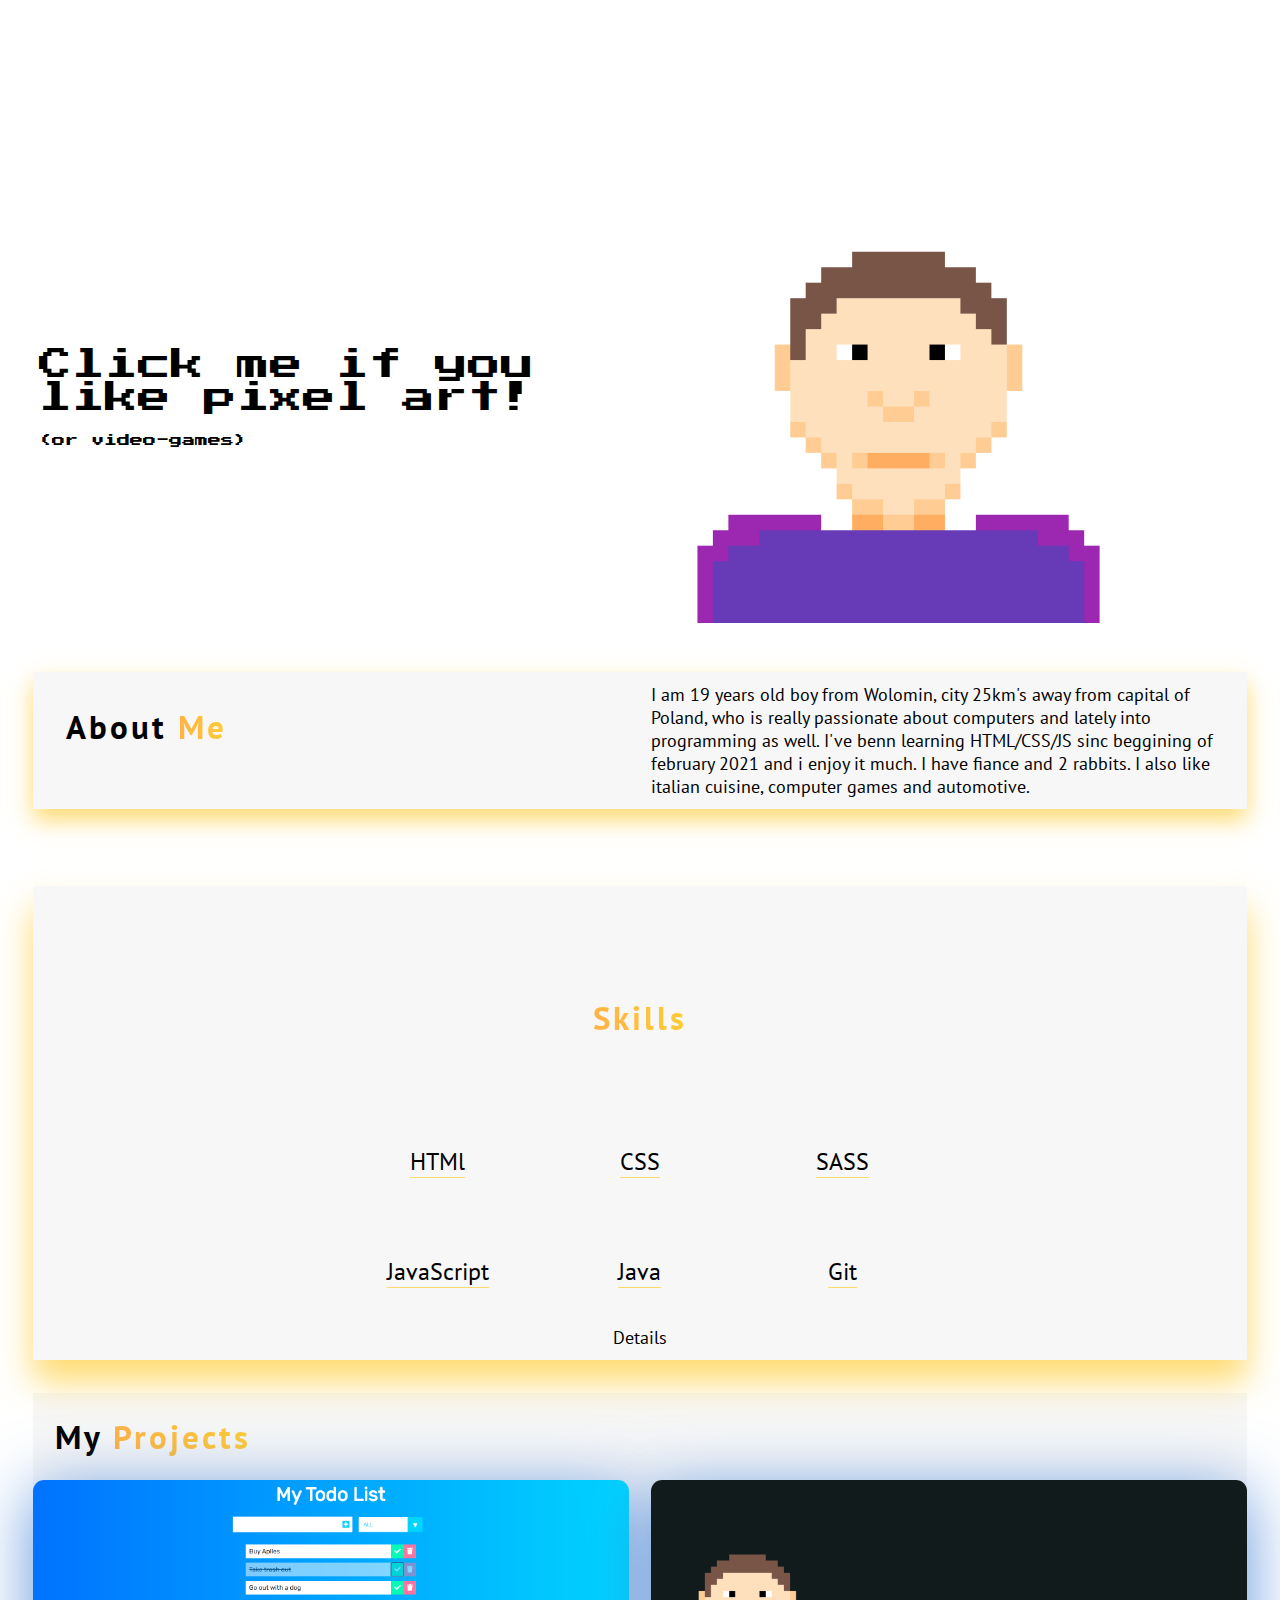
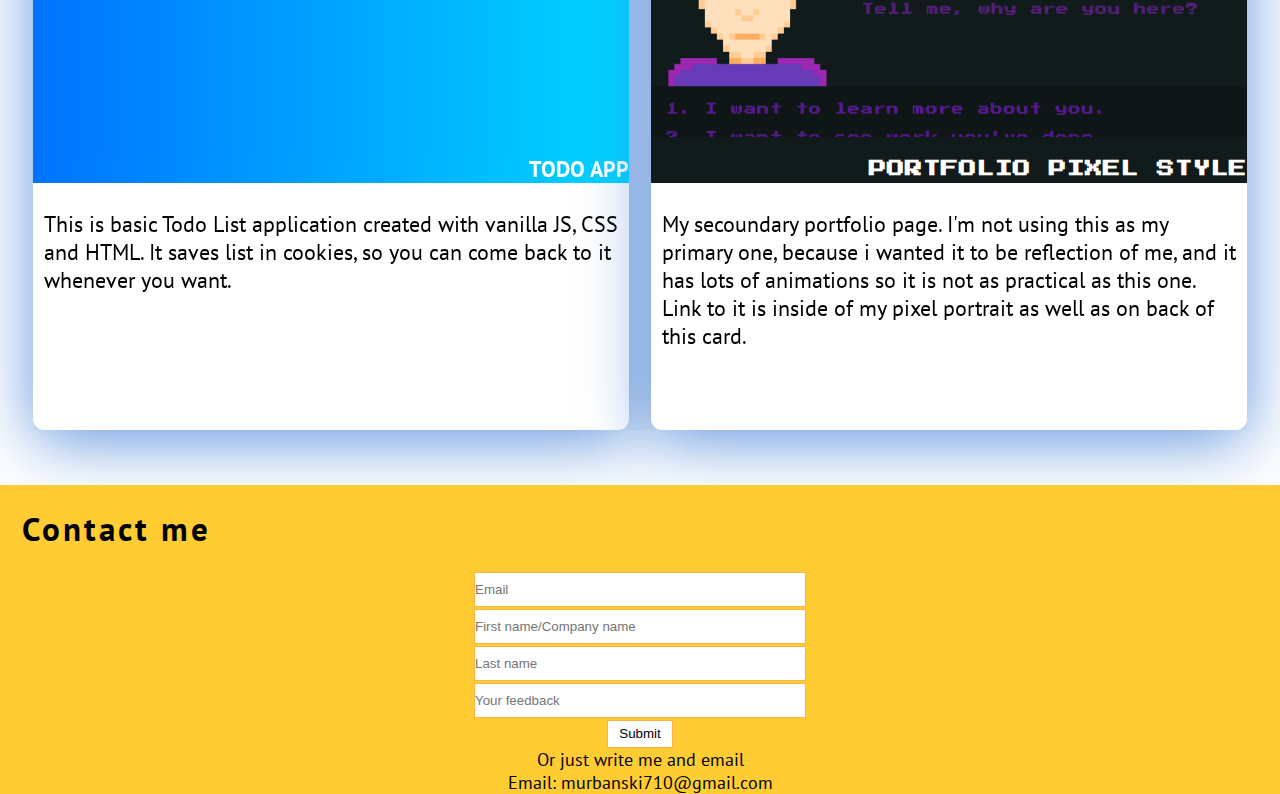
<file: index.html>
<!DOCTYPE html>
<html lang="en">
<head>
    <meta charset="UTF-8">
    <meta http-equiv="X-UA-Compatible" content="IE=edge">
    <meta name="viewport" content="width=device-width, initial-scale=1.0">
    <link rel="preconnect" href="https://fonts.gstatic.com">
    <link href="https://fonts.googleapis.com/css2?family=PT+Sans:wght@400;700&display=swap" rel="stylesheet">
    <link rel="preconnect" href="https://fonts.gstatic.com">
    <link href="https://fonts.googleapis.com/css2?family=Press+Start+2P&display=swap" rel="stylesheet">
    <link rel="stylesheet" href="SASS/main/style.css">
    <script src="https://cdn.jsdelivr.net/npm/jquery@3.2.1/dist/jquery.min.js"></script>
    <title>Mateusz Urbański</title>
</head>
<body>
    <div class="navigation">
        <input type="checkbox" class="navigation__checkbox" id="navi-toggle">
        <label for="navi-toggle" class="navigation__button">
            <span class="navigation__icon">&nbsp;</span>
        </label>
        <div class="navigation__background">&nbsp;</div>

        <nav class="navigation__hamburger">
            <ul class="navigation__list">
                <li class="navigation__item"><a href="#" class="navigation__link">Home</a></li>
                <li class="navigation__item"><a href="#about" class="navigation__link">About</a></li>
                <li class="navigation__item"><a href="#skills" class="navigation__link">Skills</a></li>
                <li class="navigation__item"><a href="#projects" class="navigation__link">Projects</a></li>
                <li class="navigation__item"><a href="#contact" class="navigation__link">Contact</a></li>
                <li class="navigation__item"><a href="https://github.com/Urban7871?tab=repositories" class="navigation__link">Github</a></li>
            </ul>
        </nav>
    </div>
    <header class="header">
        <div class="header-text-box">
            <div class="row">
                <div class="col-1-2">
                    <h1 class="heading-primary">
                        <span class="heading-primary-main color-orange">Mateusz Urbański</span>
                        <span class="heading-primary-sub">Front-end developer</span>
                    </h1>
                </div>
                <div class="col-1-2">
                    <nav class="nav">
                        <ul class="nav-list">
                            <li class="list-item list-item--home"><a href="#" class="link-text link-text-home">Home</a></li>
                            <li class="list-item list-item--about"><a href="#about" class="link-text link-text-about">About</a></li>
                            <li class="list-item list-item--skills"><a href="#skills" class="link-text link-text-skills">Skills</a></li>
                            <li class="list-item list-item--projects"><a href="#projects" class="link-text link-text-projects">Projects</a></li>
                            <li class="list-item list-item--contact"><a href="#contact" class="link-text link-text-contact">Contact</a></li>
                            <li class="list-item list-item--git"><a target="_blank" href="https://github.com/Urban7871?tab=repositories" class="link-text link-text-git">Github</a></li>
                        </ul>
                    </nav>
                </div>
                
            </div>
        </div>
    </header>
    

   <!-- <section class="undertale">
        <div class="monitor">
            <a href="#about" target="_blank">
            <div class="monitor-deskopt"></div>
            </a>
            </div>
        </div>
    </section> -->
    
    <main>
        <div class="row row-img">
            <div class="col-1-2"><p class="undertale-text">Click me if you like pixel art!<br>
                <span class="undertale-text-small">(or video-games)</span>
            </p></div>
            <div class="col-1-2">
                <a href="HTML/pixelPage.html" target="_blank"><img src="SASS/IMG/pixil-frame-0 (1).png" alt="me"></a>
            </div>
        </div>
        <section id="about">
            <div class="row">
                <div class="col-1-2">
                    <h2 class="heading-secoundary heading-secoundary-about">
                        About <span class="color-orange">Me</span>
                    </h2>
                </div>
                <div class="col-1-2">
                    <p class="paragraph about-paragraph">
                        I am 19 years old boy from Wolomin, city 25km's away from capital of Poland,
                        who is really passionate about computers and lately into programming as well.
                        I've benn learning HTML/CSS/JS sinc beggining of february 2021 and i enjoy
                        it much. I have fiance and 2 rabbits. I also like italian cuisine, computer games
                        and automotive.
                    </p>
                </div>
            </div>
        </section>

        <section id="skills">
            <div>
                <h2 class="heading-secoundary heading-secoundary-skills">
                    <span class="color-orange">Skills</span></h2>
            </div>
            <ul class="skills__list">
                <li class="skills__list-item">HTMl</li>
                <li class="skills__list-item">CSS</li>
                <li class="skills__list-item">SASS</li>
                <li class="skills__list-item">JavaScript</li>
                <li class="skills__list-item">Java</li>
                <li class="skills__list-item">Git</li>
            </ul>
            <div class="more__show">
                <p>Details</p>
                <div class="more__text">
                    <p class="more__html">Html - i know all the basics, feel confident with This
                        language, but still need to learn lots of tricks.
                    </p>
                    <p class="more__css">CSS - basics of css are no mystery for me. 
                        I really enjoy making animations with keyframes.
                    </p>
                <p class="more__sass">SASS - I'm using this technology for one week, 
                    and i think it's amazing. My biggest problem with SASS is 
                    7-1 architecture, because I'm still not sure where i should put things. 
                    No problem with rest of it.
                </p>
                <p class="more__javascript">JavaScript - I do not feel confident with this language,
                    but i was learning JAVA for few months so i got basics fast. I still need to 
                    look up some things in internet.
                </p>
                <p class="more__java">JAVA - i was learning this language for over 5 months in 2020, 
                    but when i started learning basics of HTML and CSS for my project, i felt
                    that JAVA is not for me. I can use REST, Maven, JSON, Swing and i know basics of spring.
                </p>
                <p class="more__git"> GIT - i was using it when i was programming in java - on course and
                    with my friend on our private project. Piece of cake for me. 
                </p>
            </div>
            </div>
        </section>

        <section id="projects">
            <div>
                <h2 class="heading-secoundary">
                    My <span class="color-orange">Projects</span>
                </h2>
            </div>
            <div class="row">
                <div class="col-1-2">
                        <div class="card">
                            <div class="card__side card__side--front card__side--front-1">
                                <div class="card__picture card__picture-1">
                                    &nbsp;
                                </div>  
                                <h4 class="card__heading card__heading-1">
                                    Todo App
                                </h4>
                                <div class="card__details card__details-1">
                                    <p>This is basic Todo List application created
                                        with vanilla JS, CSS and HTML. It saves
                                        list in cookies, so you can come back 
                                        to it whenever you want.
                                    </p>
                                </div>
                                
                                
                            </div>
                            <div class="card__side card__side--back card__side--back-1">
                                <h4>Links</h4>
                                <ul>
                                    <li><a href="https://github.com/Urban7871/ToDoApp">Source</a></li>
                                    <li><a href="HTML/todoPage.html" target="_blank">Page</a></li>
                                </ul>
                            </div>
                        </div>
                </div>
                <div class="col-1-2">
                        <div class="card">
                            <div class="card__side card__side--front card__side--front-2">
                                <div class="card__picture card__picture-2">
                                    &nbsp;
                                </div>  
                                <h4 class="card__heading card__heading-2">
                                    Portfolio pixel style
                                </h4>
                                <div class="card__details card__details-2">
                                    <p>My secoundary portfolio page.
                                    I'm not using this as my primary one,
                                    because i wanted it to be reflection of me, and      
                                    it has lots of animations so it is not as practical as this one.
                                    Link to it is inside of my pixel portrait as well as on back 
                                    of this card.</p>
                                </div>
                            </div>
                            <div class="card__side card__side--back card__side--back-2">
                                <h4>Links</h4>
                                <ul>
                                    <li><a href="https://github.com/Urban7871/PortfolioPage">Source</a></li>
                                    <li><a href="HTML/pixelPage.html" target="_blank">Page</a></li>
                                </ul>
                            </div>
                        </div>
                </div>
            </div>
        </section>
    </main>
        <footer>
            <section id="contact">
                <h2 class="heading-secoundary"><span class="color-orange-dark">Contact</span> me</h2>
            <form id="contact__form" action="https://formspree.io/f/mdopvoyr" method="POST">
                <div class="status"></div>
                <label>
                    <input type="email" id="contact__form-email" placeholder="Email" name="_replyto">
                </label>
                <label>
                    <input type="text" id="contact__form-firstname" placeholder="First name/Company name" >
                </label>
                <label>
                    <input type="text" id="contact__form-lastname" placeholder="Last name">
                </label>
                <label>
                    <input type="textarea" id="contact__form-feedback" placeholder="Your feedback" name="message">
                </label>
                <label>
                    <button type="submit" id="contact__btn">Submit</button>
                </label>
            </form>
            <div id="contact__data">
                <p>Or just write me and email
                    <br>
                Email: murbanski710@gmail.com</p>
            </div>
            </section>
        </footer>

   
    <script src="JS/main.js"></script>
</body>
</html>
</file>
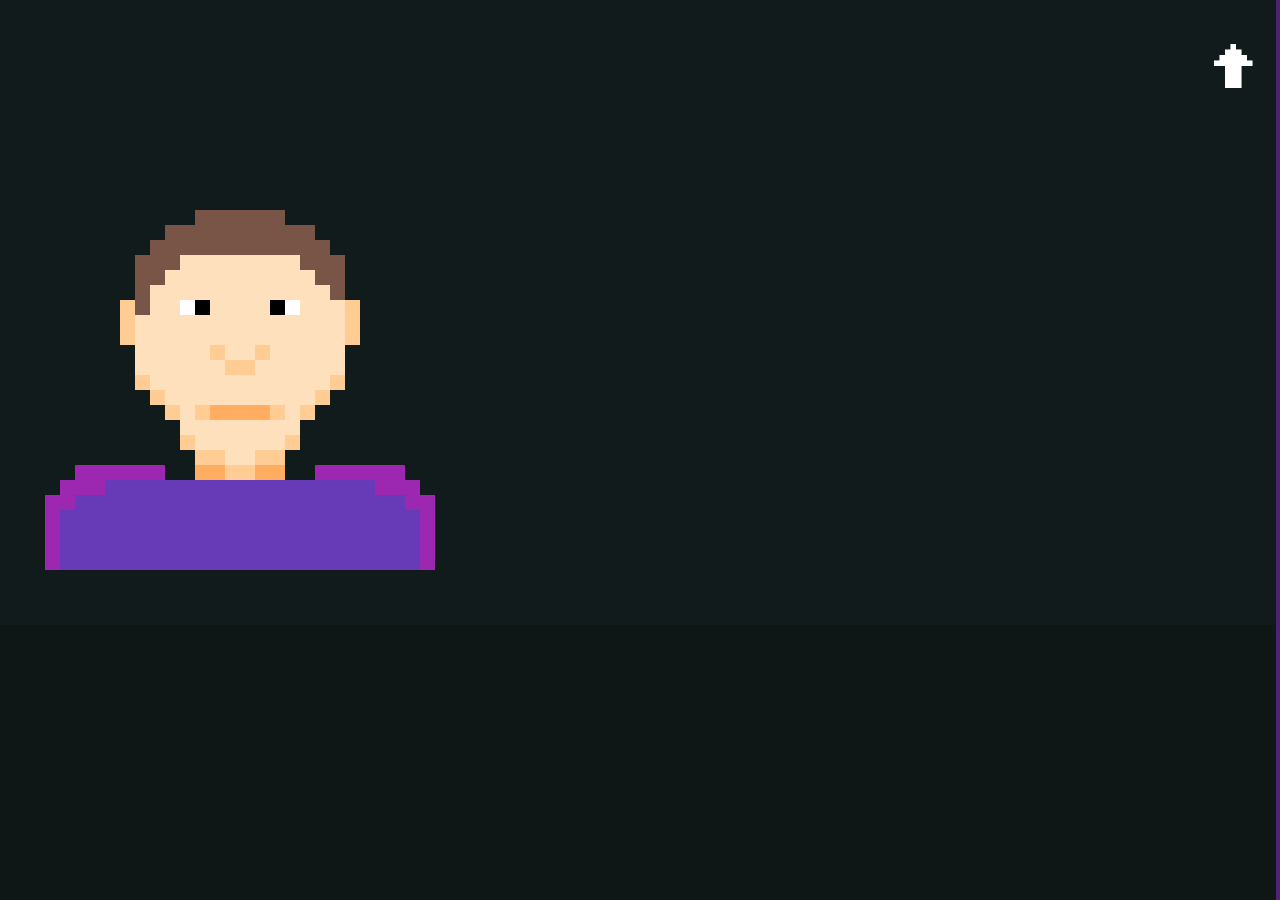
<file: HTML/pixelPage.html>
<!DOCTYPE html>
<html lang="en">
<head>
    <link rel="preconnect" href="https://fonts.gstatic.com">
    <link href="https://fonts.googleapis.com/css2?family=Press+Start+2P&display=swap" rel="stylesheet">
    <meta charset="UTF-8">
    <meta name="viewport" content="width=device-width, initial-scale=1.0">
    <link rel="stylesheet" href="../SASS/pixel/pixel.css">
    <script src="https://cdn.jsdelivr.net/npm/jquery@3.2.1/dist/jquery.min.js"></script>
    <title>Mateusz Urbanski</title>
</head>
<body>
<div class="up">
    <a href="#" class="up-button">&uarr;</a>
</div>

<div class="introduction">
    <img src="../IMG/pixil-frame-0 (1).png" alt="myAwatar" class="myAwatar">
    <div class="introduction-hello">
        <p class="introduction-hello--text">Welcome to my page.</p>
    </div>
    <div class="introduction-name">
        <p class="introduction-name--text">My name is Mateusz Urbański.</p>
    </div>
    <div class="introduction-chose">
        <p class="introduction-chose--text">Tell me, why are you here?</p>
    </div>
    
    <div class="introduction-button">
        <div class="row">
            <button type="button" class="button button-1"><p class="introduction-button--text1">1. I want to learn your history.</p></button>
        </div><div class="row">
            <button type="button" class="button button-2"><p class="introduction-button--text2">2. I want to see work you've done.</p></button>
        </div><div class="row">
            <button type="button" class="button button-3"><p class="introduction-button--text3">3. I want to know a way to contact you.</p></button>
        </div>
    </div>
</div>

<section id="about">
        <h1 class="heading-primary heading-about">My history</h1>
        <div class="row">
            <div class="col-1-2">
                <h2 class="heading-secoundary">
                    My service
                </h2>
            </div>
            <div class="col-1-2">
                <h2 class="heading-secoundary">
                    Learn more about me
                </h2>
            </div>
        </div>
        <div class="row">
            <div class="col-1-2">
                <p class="about-text">
                    I have no commercial experiance in IT yet, but 
                    I'm learning fast. I've started learning HTML/
                    CSS/JS only a month ago, and this is what i am able
                    to do now. Since i have discovered these technologies
                    they became my passion. Insted of playing computer games
                    for 10 hours a day, now I'm imporving my skills in 
                    programming for about same amount of time - and fun
                    is even better.
                </p>
            </div>
            <div class="col-1-2">
                <p class="about-text">
                    I am 19 years old boy from Wolomin, city in Poland
                    25km's from Warsaw. I'm into computers since i was
                    8, but i started programming 6 months ago. I started with JAVA
                    and was learning it for 5 months. I'm playing games like League of Legends, Osu!
                     and Civilization VI. I have fiancee and 2 rabbits. I really like
                    Italian cuisine and riding on motorcycle. I'm also trying to learn 
                    as many things as possible - not only in my circle of interests. 
                </p>
            </div>
        </div>
            <h1 class="heading-primary heading-about">Skills</h1>
            <div class="row">
                <div class="col-1-3">
                    HTML
                </div>
                <div class="col-1-3">
                    CSS/SASS
                </div>
                <div class="col-1-3">
                    JavaScript
                </div>
            </div>
            <div class="row">
                <div class="col-1-2 col-1-2-skills">
                    Java
                </div>
                <div class="col-1-2 col-1-2-skills">
                    Git
                </div>
            </div>
                <h3>HTML</h3>
                <p class="about-text">I feel confident with this language, but i still
                    need to learn lots of tricks. I know all the basiscs
                    and i can use them without any problem
                </p>
                <br>
                <h3>CSS/SASS</h3>
                <p class="about-text">
                    I know all of the basics of css and some more
                    advanced stuff as well. I can use it without any problem.
                    SASS is also no problem for me, exept of 7-1 architecture. 
                    I still have little problem with that.
                </p>
                <br>
                <h3>JavaScript</h3>
                <p class="about-text">
                    I know most of the basics and i learn this quick (because
                    of my experiance with JAVA), but I'm not confident with it.
                    I feel like there is so much for me to learn that it overwhelms
                    me sometimes.
                </p>
                <br>
                <h3>JAVA</h3>
                <p class="about-text">
                    I can use it without major problems. I know maven, swing, spring and
                    REST architecture, but i don't like this language. 
                </p>
                <br>
                <h3>GIT</h3>
                <p class="about-text">
                    I've been using it at my Java course and with my project 
                    with friend. It's not difficult for me.
                </p>
</section>
<section id="projects">
    <h1 class="heading-primary">
        My Projects
    </h1>
    <div class="row">
        <div class="col-1-2 col-project">
            <h2 class="heading-secoundary">TODO LIST APP</h2>
            <ul>
                <h4>Links:</h4>
                <li><a href="https://github.com/Urban7871/ToDoApp">Source</a></li>
                <li><a href="../HTML/todoPage.html" target="_blank">Page</a></li>
            </ul>
        </div>
        <div class="col-1-2 col-project">
            <img src="../IMG/todo-list-img.PNG" alt="TODO page view">
        </div>
    </div>
    <div class="row">
        <div class="col-1-2 col-project">
            <h2 class="heading-secoundary">Clean portfolio page</h2>
            <ul>
                <h4>Links:</h4>
                <li><a href="https://github.com/Urban7871/Mateusz-Urbanski-Portfolio">Source</a></li>
                <li><a href="../index.html" target="_blank">Page</a></li>
            </ul>
        </div>
        <div class="col-1-2 col-project">
            <img src="../IMG/main-portfolio.PNG" alt="Portfolio view">
        </div>
    </div>
</section>
<section id="contact">
    <h1 class="heading-primary">
        contact
    </h1>
    <form id="contact__form" action="https://formspree.io/f/mdopvoyr" method="POST">
        <div class="status"></div>
        <label>
            <input type="email" id="contact__form-email" placeholder="Email" name="_replyto">
        </label>
        <label>
            <input type="text" id="contact__form-firstname" placeholder="First name/Company name" >
        </label>
        <label>
            <input type="text" id="contact__form-lastname" placeholder="Last name">
        </label>
        <label>
            <input type="textarea" id="contact__form-feedback" placeholder="Your feedback" name="message">
        </label>
        <label>
            <button type="submit" id="contact__btn">Submit</button>
        </label>
    </form>
    <div id="contact__data">
        <p>Or just write me and email
            <br>
        Email: murbanski710@gmail.com</p>
    </div>
</section>
<script src="../JS/pixel.js"></script>
</body>
</html>
</file>
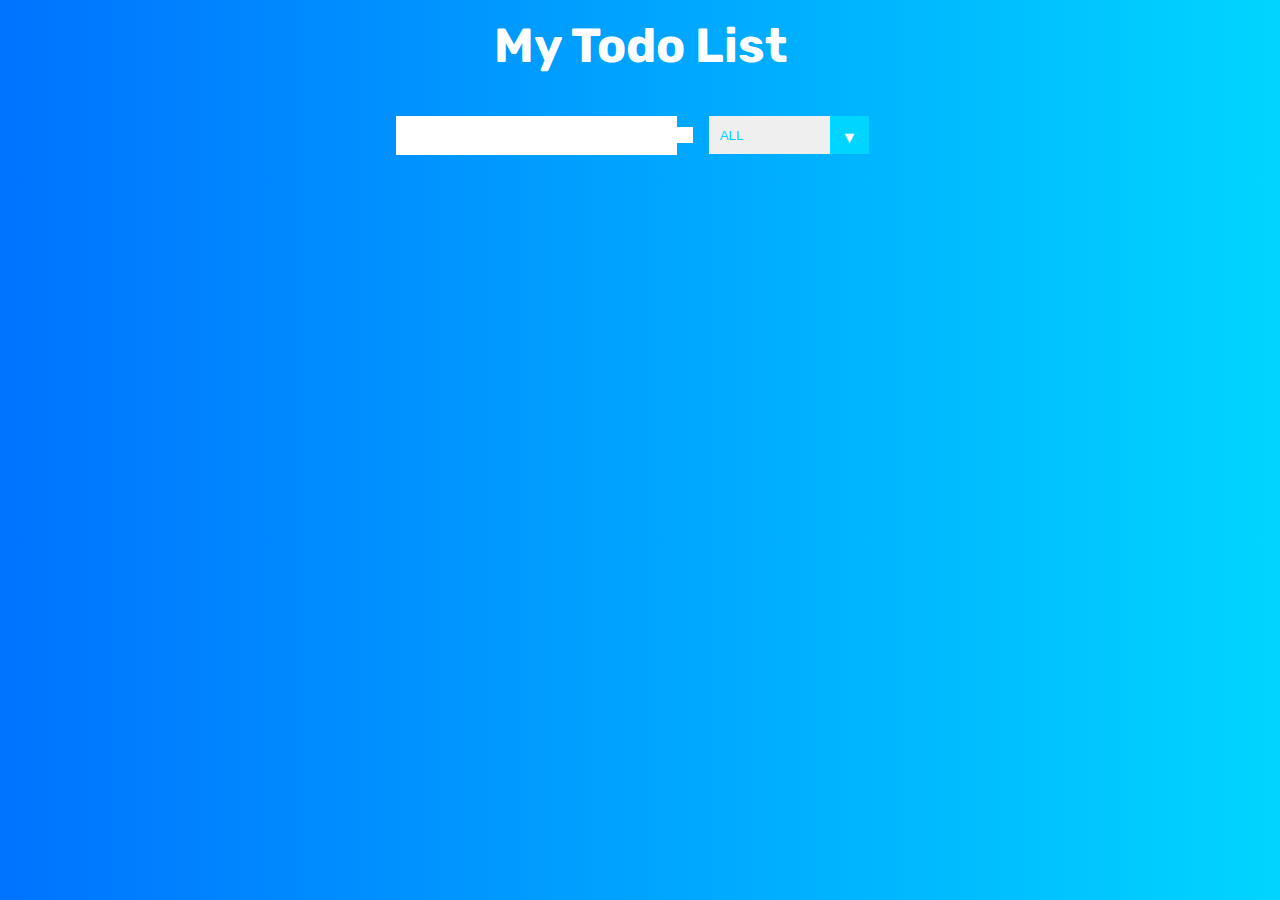
<file: HTML/todoPage.html>
<!DOCTYPE html>
<html lang="en">
<head>
    <link rel="preconnect" href="https://fonts.gstatic.com">
    <link href="https://fonts.googleapis.com/css2?family=Rubik&family=Titillium+Web&display=swap" rel="stylesheet">
    <meta charset="UTF-8">
    <link rel="stylesheet" href="https://cdnjs.cloudflare.com/ajax/libs/font-awesome/5.15.2/css/all.min.css" integrity="sha512-HK5fgLBL+xu6dm/Ii3z4xhlSUyZgTT9tuc/hSrtw6uzJOvgRr2a9jyxxT1ely+B+xFAmJKVSTbpM/CuL7qxO8w==" crossorigin="anonymous" />
    <meta name="viewport" content="width=device-width, initial-scale=1.0">
    <link rel="stylesheet" href="../css/todo.css">
    <title>TodoList</title>
</head>
<body>
    <header>
        <h1>My Todo List</h1>
    </header>
    <form>
        <input type="text" class="todo-input">
        <button class="todo-button" type="submit">
            <i class="fas fa-plus-square"></i>
        </button>
        <div class="select">
            <select name="todo" class="filter-todo">
                <option value="all">ALL</option>
                <option value="completed">Completed</option>
                <option value="uncompleted">Uncompleted</option>
            </select>
        </div>
    </form>
    <div class="todo-container">
        <ul class="todo-list">

        </ul>
    </div>
    

    <script src="../JS/todo.js"></script>
</body>
</html>
</file>
<file: SASS/main/style.css>
/*
0-600 phone
600-900 tablet portait
900-1200 tablet landscape
1200-1400 small deskopt
1400-1800 - normal styles apply
1800+ big desktop
*/
/* 
$breakpoint argument choices: 
phone
tab-port
tab-land
big-deskopt
*/
/*@keyframes animatedBackground {
    from {
      background-position: 0 0;
    }
    to {
      background-position: 100% 0;
    }
  } */
@-webkit-keyframes leftToRight {
  0% {
    -webkit-transform: translateX(-10rem);
            transform: translateX(-10rem);
  }
  100% {
    -webkit-transform: translateX(0);
            transform: translateX(0);
  }
}
@keyframes leftToRight {
  0% {
    -webkit-transform: translateX(-10rem);
            transform: translateX(-10rem);
  }
  100% {
    -webkit-transform: translateX(0);
            transform: translateX(0);
  }
}

@-webkit-keyframes upToDown {
  0% {
    -webkit-transform: translateY(-14rem);
            transform: translateY(-14rem);
  }
  100% {
    -webkit-transform: translateY(0);
            transform: translateY(0);
  }
}

@keyframes upToDown {
  0% {
    -webkit-transform: translateY(-14rem);
            transform: translateY(-14rem);
  }
  100% {
    -webkit-transform: translateY(0);
            transform: translateY(0);
  }
}

@-webkit-keyframes fadeIn {
  0% {
    scale: .1;
  }
  100% {
    scale: 1;
  }
}

@keyframes fadeIn {
  0% {
    scale: .1;
  }
  100% {
    scale: 1;
  }
}

@-webkit-keyframes typing {
  0% {
    opacity: 1;
    width: 0%;
  }
  70% {
    width: 100%;
    opacity: 1;
  }
  98% {
    opacity: 1;
  }
  100% {
    width: 100%;
  }
}

@keyframes typing {
  0% {
    opacity: 1;
    width: 0%;
  }
  70% {
    width: 100%;
    opacity: 1;
  }
  98% {
    opacity: 1;
  }
  100% {
    width: 100%;
  }
}

@-webkit-keyframes typingStayText {
  0% {
    opacity: 0;
    width: 0;
  }
  100% {
    opacity: 1;
    width: 100%;
  }
}

@keyframes typingStayText {
  0% {
    opacity: 0;
    width: 0;
  }
  100% {
    opacity: 1;
    width: 100%;
  }
}

@-webkit-keyframes typingStayLinks {
  0% {
    width: 0;
    opacity: 1;
  }
  100% {
    opacity: 1;
    width: 100%;
  }
}

@keyframes typingStayLinks {
  0% {
    width: 0;
    opacity: 1;
  }
  100% {
    opacity: 1;
    width: 100%;
  }
}

@-webkit-keyframes awatarmove {
  0% {
    -webkit-transform: translateY(0rem);
            transform: translateY(0rem);
  }
  25% {
    -webkit-transform: translateY(-1rem);
            transform: translateY(-1rem);
  }
  50% {
    -webkit-transform: translateY(-2rem);
            transform: translateY(-2rem);
  }
  75% {
    -webkit-transform: translateY(-1rem);
            transform: translateY(-1rem);
  }
  100% {
    -webkit-transform: translateY(0rem);
            transform: translateY(0rem);
  }
}

@keyframes awatarmove {
  0% {
    -webkit-transform: translateY(0rem);
            transform: translateY(0rem);
  }
  25% {
    -webkit-transform: translateY(-1rem);
            transform: translateY(-1rem);
  }
  50% {
    -webkit-transform: translateY(-2rem);
            transform: translateY(-2rem);
  }
  75% {
    -webkit-transform: translateY(-1rem);
            transform: translateY(-1rem);
  }
  100% {
    -webkit-transform: translateY(0rem);
            transform: translateY(0rem);
  }
}

@-webkit-keyframes blink {
  from, to {
    border-color: transparent;
  }
  50% {
    border-color: #522074;
  }
}

@keyframes blink {
  from, to {
    border-color: transparent;
  }
  50% {
    border-color: #522074;
  }
}

*,
*::before,
*::after {
  margin: 0;
  padding: 0;
}

html {
  scroll-behavior: smooth;
  font-size: 68.75%;
}

@media (max-width: 75em) {
  html {
    font-size: 56.25%;
  }
}

@media (max-width: 56.25em) {
  html {
    font-size: 50%;
  }
}

@media (max-width: 37.5em) {
  html {
    font-size: 43.75%;
  }
}

@media (min-width: 112.5em) {
  html {
    font-size: 81.25%;
  }
}

body {
  -webkit-box-sizing: border-box;
          box-sizing: border-box;
  width: 100%;
}

main {
  padding: 3rem;
}

@media (max-width: 56.25em) {
  main {
    padding: 0rem;
    width: 100%;
  }
}

body {
  font-family: 'PT Sans', sans-serif;
  font-weight: 400;
  font-size: 1.6rem;
}

.color-orange {
  background-image: -webkit-gradient(linear, left top, right top, from(#ffb347), to(#ffcc33));
  background-image: linear-gradient(to right, #ffb347, #ffcc33);
  -webkit-background-clip: text;
  color: transparent;
}

.heading-primary {
  display: inline-block;
  -webkit-box-pack: left;
      -ms-flex-pack: left;
          justify-content: left;
}

.heading-primary-main {
  font-size: 4rem;
  letter-spacing: 2px;
}

@media (max-width: 37.5em) {
  .heading-primary-main {
    font-size: 3rem;
    letter-spacing: normal;
  }
}

.heading-primary-sub {
  font-size: 2.7rem;
  display: block;
  letter-spacing: 3px;
}

@media (max-width: 37.5em) {
  .heading-primary-sub {
    font-size: 2rem;
    letter-spacing: 2px;
  }
}

.heading-secoundary {
  font-size: 3rem;
  padding: 2rem;
  justify-items: center;
  letter-spacing: 3px;
}

.undertale-text {
  font-family: 'Press Start 2P', cursive;
  -webkit-transform: translateY(20rem) translateX(0.5rem);
          transform: translateY(20rem) translateX(0.5rem);
  font-size: 3rem;
}

@media (max-width: 56.25em) {
  .undertale-text {
    -webkit-transform: translateY(10rem);
            transform: translateY(10rem);
  }
}

.undertale-text-small {
  font-size: 1.2rem;
}

.card {
  -webkit-perspective: 150rem;
          perspective: 150rem;
  -moz-perspective: 150rem;
  position: relative;
  height: 70rem;
  height: 50rem;
  -webkit-transition: all .8s;
  transition: all .8s;
}

.card__side {
  border-radius: 1rem;
  overflow: hidden;
  height: 50rem;
  -webkit-transition: all 1s ease;
  transition: all 1s ease;
  position: absolute;
  top: 0;
  left: 0;
  -webkit-backface-visibility: hidden;
          backface-visibility: hidden;
  width: 100%;
}

.card__side--front-1 {
  background-color: white;
  -webkit-box-shadow: 0 1rem 6rem rgba(58, 123, 213, 0.8);
          box-shadow: 0 1rem 6rem rgba(58, 123, 213, 0.8);
  color: white;
}

.card__side--back-1 {
  -webkit-transform: rotateY(180deg);
          transform: rotateY(180deg);
  color: white;
  background: rgba(58, 123, 213, 0.8);
  -webkit-box-shadow: 0 1rem 6rem rgba(58, 123, 213, 0.8);
          box-shadow: 0 1rem 6rem rgba(58, 123, 213, 0.8);
  text-align: center;
  font-size: 6rem;
}

.card__side--front-2 {
  background-color: white;
  -webkit-box-shadow: 0 1rem 6rem rgba(58, 123, 213, 0.8);
          box-shadow: 0 1rem 6rem rgba(58, 123, 213, 0.8);
  color: white;
}

.card__side--back-2 {
  -webkit-transform: rotateY(180deg);
          transform: rotateY(180deg);
  color: #522074;
  font-family: "Press Start 2P", cursive;
  background: #121b1b;
  -webkit-box-shadow: 0 1rem 6rem rgba(58, 123, 213, 0.8);
          box-shadow: 0 1rem 6rem rgba(58, 123, 213, 0.8);
  text-align: center;
  font-size: 5rem;
}

.card__side--back-2 h4 {
  -webkit-transform: translateY(2rem);
          transform: translateY(2rem);
}

.card__side--back-2 ul {
  margin-top: 1rem;
  -webkit-transform: translateY(2rem);
          transform: translateY(2rem);
}

.card__side--back-2 ul li {
  margin-top: 1.5rem;
}

.card:hover .card__side {
  -webkit-transform: rotateY(-180deg);
          transform: rotateY(-180deg);
}

.card:hover .card__side--back {
  -webkit-transform: rotateY(0);
          transform: rotateY(0);
}

.card__picture {
  background-size: cover;
  height: 50%;
}

.card__picture-1 {
  background-image: url(../IMG/todo-list-img.PNG);
  height: 50%;
}

.card__picture-2 {
  background-image: url(../IMG/portfolio-img.PNG);
}

.card__heading {
  font-size: 2rem;
  text-transform: uppercase;
  color: white;
  position: absolute;
  width: 100%;
  top: 50%;
  right: 0;
  text-align: right;
}

.card__heading-1 {
  background-image: -webkit-gradient(linear, left top, right top, from(#0073ff), to(#00d5ff));
  background-image: linear-gradient(90deg, #0073ff, #00d5ff);
}

.card__heading-2 {
  right: 0;
  background-color: #121b1b;
  font-family: 'Press Start 2P', cursive;
  font-size: 1.6rem;
  padding-top: 2rem;
  padding-left: 1rem;
  padding-bottom: .5rem;
  -webkit-transform: translateY(-1.6rem);
          transform: translateY(-1.6rem);
}

.card__details {
  color: black;
  position: absolute;
  top: 60%;
  font-size: 2rem;
  font-weight: 500;
  padding-left: 1rem;
  padding-right: 1rem;
}

.card .link-front {
  position: absolute;
  top: 80%;
  left: 45%;
  color: black;
  text-align: center;
  font-size: 2rem;
}

.card .link-front a {
  text-decoration: none;
  cursor: pointer;
}

.card .link-front ul {
  list-style: none;
}

#contact {
  width: 100%;
  margin-top: 5rem;
  background-color: #ffcc33;
}

#contact__form-email, #contact__form-firstname, #contact__form-lastname, #contact__form-feedback {
  background-color: white;
  border: 1px solid #ffb347;
  color: black;
}

#contact__form-email:hover, #contact__form-firstname:hover, #contact__form-lastname:hover, #contact__form-feedback:hover {
  background-color: #ffcc33;
  color: white;
}

#contact__form-email:target, #contact__form-firstname:target, #contact__form-lastname:target, #contact__form-feedback:target {
  background-color: #ffcc33;
  color: white;
}

#contact__btn {
  background-color: white;
  border: 1px solid #ffb347;
  color: black;
  height: 2.5rem;
  width: 6rem;
}

#contact__btn:hover {
  background-color: #ffcc33;
  color: white;
}

#contact__data {
  text-align: center;
}

.status {
  text-align: center;
}

label {
  width: 100%;
  display: block;
  text-align: center;
  -webkit-box-pack: center;
      -ms-flex-pack: center;
          justify-content: center;
}

input {
  width: 30rem;
  height: 3rem;
  margin-bottom: 2px;
}

footer {
  padding-top: 10rem;
  -webkit-transform: translateY(-13rem);
          transform: translateY(-13rem);
  height: 10rem;
}

.nav-list {
  list-style: none;
  display: -webkit-box;
  display: -ms-flexbox;
  display: flex;
  -webkit-box-pack: justify;
      -ms-flex-pack: justify;
          justify-content: space-between;
  -ms-flex-line-pack: center;
      align-content: center;
  padding-top: 2.5rem;
}

@media (max-width: 56.25em) {
  .nav-list {
    display: none;
  }
}

.nav-list .list-item {
  -webkit-transition: all .3s;
  transition: all .3s;
}

.nav-list .list-item:hover {
  -webkit-transform: translateY(-0.5rem);
          transform: translateY(-0.5rem);
}

.nav-list .list-item .link-text {
  text-decoration: none;
  color: black;
  font-size: 2.5rem;
}

.nav-list .list-item .link-text:hover {
  color: #ffcc33;
}

img {
  height: 45rem;
  -ms-flex-item-align: center;
      -ms-grid-row-align: center;
      align-self: center;
  -ms-grid-column-align: center;
      justify-self: center;
}

@media (max-width: 56.25em) {
  img {
    margin-top: 2rem;
  }
}

.undertale {
  -webkit-animation: 1s fadeIn;
          animation: 1s fadeIn;
}

#about {
  display: -webkit-box;
  display: -ms-flexbox;
  display: flex;
  -webkit-box-align: center;
      -ms-flex-align: center;
          align-items: center;
  margin-top: 4rem;
  padding: 1rem 1rem 1rem 1rem;
  background-color: #f7f7f7;
  -webkit-box-shadow: 0rem 1rem 2rem rgba(255, 204, 51, 0.7);
          box-shadow: 0rem 1rem 2rem rgba(255, 204, 51, 0.7);
  -webkit-transition: all .3s ease;
  transition: all .3s ease;
}

#about .col-1-3 {
  display: -webkit-box;
  display: -ms-flexbox;
  display: flex;
  -webkit-box-pack: center;
      -ms-flex-pack: center;
          justify-content: center;
}

#about:hover {
  -webkit-transform: translateY(-0.5rem);
          transform: translateY(-0.5rem);
  -webkit-box-shadow: 0rem 1.5rem 3rem rgba(255, 204, 51, 0.7);
          box-shadow: 0rem 1.5rem 3rem rgba(255, 204, 51, 0.7);
}

#skills {
  -webkit-transform: translateY(7rem);
          transform: translateY(7rem);
  background-color: #f7f7f7;
  display: -ms-grid;
  display: grid;
  -ms-grid-columns: 1fr;
      grid-template-columns: 1fr;
  -ms-grid-rows: (20rem)[2];
      grid-template-rows: repeat(2, 20rem);
      grid-template-areas: "Title" "List";
  -webkit-box-shadow: 0rem 2rem 3rem rgba(255, 204, 51, 0.7);
          box-shadow: 0rem 2rem 3rem rgba(255, 204, 51, 0.7);
  -webkit-transition: all .3s ease;
  transition: all .3s ease;
  margin-bottom: 10rem;
}

#skills:hover {
  -webkit-transform: translateY(6rem);
          transform: translateY(6rem);
  -webkit-box-shadow: 0rem 2.5rem 4rem rgba(255, 204, 51, 0.7);
          box-shadow: 0rem 2.5rem 4rem rgba(255, 204, 51, 0.7);
}

#skills .heading-secoundary-skills {
  -ms-grid-row: 1;
  -ms-grid-column: 1;
  grid-area: Title;
  margin-top: 8rem;
  display: -webkit-box;
  display: -ms-flexbox;
  display: flex;
  -webkit-box-pack: center;
      -ms-flex-pack: center;
          justify-content: center;
}

#skills .skills__list {
  width: 50%;
  list-style: none;
  font-size: 2.2rem;
  -ms-grid-row: 2;
  -ms-grid-column: 1;
  grid-area: List;
  display: -ms-grid;
  display: grid;
  -ms-grid-columns: (1fr)[3];
      grid-template-columns: repeat(3, 1fr);
  -ms-grid-rows: (1fr)[2];
      grid-template-rows: repeat(2, 1fr);
  -ms-grid-column-align: center;
      justify-self: center;
}

#skills .skills__list-item {
  -ms-grid-column-align: center;
      justify-self: center;
  -ms-flex-item-align: center;
      -ms-grid-row-align: center;
      align-self: center;
  border-bottom: 1px solid rgba(255, 204, 51, 0.7);
}

#skills .more__show {
  width: 100%;
  text-align: center;
  margin-bottom: 1rem;
}

#skills .more__show:hover .more__text {
  height: 100%;
  display: unset;
}

#skills .more__text {
  height: 0;
  display: none;
}

@media (max-width: 75em) {
  #skills .more__text {
    height: 100%;
    display: unset;
  }
}

#projects {
  background-color: #f7f7f7;
}

.header {
  position: -webkit-sticky;
  position: sticky;
  top: 0;
  background-color: rgba(247, 247, 247, 0.7);
  margin: 0;
  padding: 0;
  z-index: 100;
  -webkit-transform: translateY(-14rem);
          transform: translateY(-14rem);
  -webkit-animation: upToDown 2s;
          animation: upToDown 2s;
  -webkit-animation-delay: 1s;
          animation-delay: 1s;
  -webkit-animation-fill-mode: forwards;
          animation-fill-mode: forwards;
}

@media (max-width: 56.25em) {
  .header {
    position: unset;
  }
}

@media (min-width: 900px) {
  .navigation {
    display: none;
  }
}

.navigation__checkbox {
  display: none;
}

.navigation__button {
  background-color: #ffb347;
  height: 7rem;
  width: 7rem;
  position: fixed;
  top: 3rem;
  right: 3rem;
  border-radius: 50%;
  z-index: 2000;
  -webkit-box-shadow: 0 1rem 2rem rgba(0, 0, 0, 0.1);
          box-shadow: 0 1rem 2rem rgba(0, 0, 0, 0.1);
  text-align: center;
  cursor: pointer;
}

.navigation__background {
  height: 6rem;
  width: 6rem;
  border-radius: 50%;
  position: fixed;
  top: 3.5rem;
  right: 3.5rem;
  background-image: radial-gradient(#ffcc33, #ffb347);
  z-index: 1000;
  -webkit-transition: -webkit-transform .8s;
  transition: -webkit-transform .8s;
  transition: transform .8s;
  transition: transform .8s, -webkit-transform .8s;
}

.navigation__hamburger {
  height: 100vh;
  position: fixed;
  top: 0;
  right: 0;
  z-index: 1500;
  opacity: 0;
  width: 0;
  -webkit-transition: all .8s;
  transition: all .8s;
}

.navigation__list {
  position: absolute;
  top: 50%;
  left: 50%;
  -webkit-transform: translate(-50%, -50%);
          transform: translate(-50%, -50%);
  list-style: none;
  text-align: center;
  width: 100%;
}

.navigation__item {
  margin: 1rem;
}

.navigation__link:link, .navigation__link:visited {
  display: inline-block;
  font-size: 3rem;
  font-weight: 300;
  padding: 1rem 2rem;
  color: white;
  text-decoration: none;
  text-transform: uppercase;
  background-image: linear-gradient(120deg, transparent 0%, white 100%);
  background-size: 500%;
  -webkit-transition: all .5s;
  transition: all .5s;
}

.navigation__link:hover, .navigation__link:active {
  background-position: 100% 100%;
  color: black;
  -webkit-transform: translateX(1rem);
          transform: translateX(1rem);
}

.navigation__checkbox:checked ~ .navigation__background {
  -webkit-transform: scale(80);
          transform: scale(80);
}

.navigation__checkbox:checked ~ .navigation__hamburger {
  opacity: 1;
  width: 100%;
}

.navigation__icon {
  position: relative;
  margin-top: 3.4rem;
}

.navigation__icon, .navigation__icon::after, .navigation__icon::before {
  width: 3rem;
  height: 2px;
  background-color: #333;
  display: inline-block;
}

.navigation__icon::before, .navigation__icon::after {
  content: '';
  position: absolute;
  left: 0;
  -webkit-transition: all .2s;
  transition: all .2s;
}

.navigation__icon::before {
  top: -.8rem;
}

.navigation__icon::after {
  top: .8rem;
}

.navigation__button:hover .navigation__icon::before {
  top: -1rem;
}

.navigation__button:hover .navigation__icon::after {
  top: 1rem;
}

.row {
  max-width: 114rem;
  margin: 0 auto;
}

.row:not(:last-child) {
  margin-bottom: 4rem;
}

@media (max-width: 56.25em) {
  .row:not(:last-child) {
    margin-bottom: 6rem;
  }
}

@media (max-width: 56.25em) {
  .row {
    max-width: 50rem;
  }
}

.row::after {
  content: '';
  display: table;
  clear: both;
}

.row [class^="col-"] {
  float: left;
}

.row [class^="col-"]:not(:last-child) {
  margin-right: 2rem;
}

@media (max-width: 56.25em) {
  .row [class^="col-"]:not(:last-child) {
    margin-right: 0;
    margin-bottom: 6rem;
  }
}

@media (max-width: 56.25em) {
  .row [class^="col-"] {
    width: 100% !important;
  }
}

@media (max-width: 56.25em) {
  .row .col {
    width: 100% !important;
  }
}

.row .col-1-2 {
  width: calc((100% - 2rem)/2);
}

.row .col-1-3 {
  width: calc((100% - 2 * 2rem)/3);
}

.row .col-2-3 {
  width: calc( (2 *(100% - 2 * 2rem) /3) + 2rem);
}

.row .col-1-4 {
  width: calc((100% - 3 * 2rem) /4);
}
/*# sourceMappingURL=style.css.map */
</file>
<file: SASS/pixel/pixel.css>
/*
0-600 phone
600-900 tablet portait
900-1200 tablet landscape
1200-1400 small deskopt
1400-1800 - normal styles apply
1800+ big desktop
*/
/* 
$breakpoint argument choices: 
phone
tab-port
tab-land
big-deskopt
*/
/*@keyframes animatedBackground {
    from {
      background-position: 0 0;
    }
    to {
      background-position: 100% 0;
    }
  } */
@-webkit-keyframes leftToRight {
  0% {
    -webkit-transform: translateX(-10rem);
            transform: translateX(-10rem);
  }
  100% {
    -webkit-transform: translateX(0);
            transform: translateX(0);
  }
}
@keyframes leftToRight {
  0% {
    -webkit-transform: translateX(-10rem);
            transform: translateX(-10rem);
  }
  100% {
    -webkit-transform: translateX(0);
            transform: translateX(0);
  }
}

@-webkit-keyframes upToDown {
  0% {
    -webkit-transform: translateY(-14rem);
            transform: translateY(-14rem);
  }
  100% {
    -webkit-transform: translateY(0);
            transform: translateY(0);
  }
}

@keyframes upToDown {
  0% {
    -webkit-transform: translateY(-14rem);
            transform: translateY(-14rem);
  }
  100% {
    -webkit-transform: translateY(0);
            transform: translateY(0);
  }
}

@-webkit-keyframes fadeIn {
  0% {
    scale: .1;
  }
  100% {
    scale: 1;
  }
}

@keyframes fadeIn {
  0% {
    scale: .1;
  }
  100% {
    scale: 1;
  }
}

@-webkit-keyframes typing {
  0% {
    opacity: 1;
    width: 0%;
  }
  70% {
    width: 100%;
    opacity: 1;
  }
  98% {
    opacity: 1;
  }
  100% {
    width: 100%;
  }
}

@keyframes typing {
  0% {
    opacity: 1;
    width: 0%;
  }
  70% {
    width: 100%;
    opacity: 1;
  }
  98% {
    opacity: 1;
  }
  100% {
    width: 100%;
  }
}

@-webkit-keyframes typingStayText {
  0% {
    opacity: 0;
    width: 0;
  }
  100% {
    opacity: 1;
    width: 100%;
  }
}

@keyframes typingStayText {
  0% {
    opacity: 0;
    width: 0;
  }
  100% {
    opacity: 1;
    width: 100%;
  }
}

@-webkit-keyframes typingStayLinks {
  0% {
    width: 0;
    opacity: 1;
  }
  100% {
    opacity: 1;
    width: 100%;
  }
}

@keyframes typingStayLinks {
  0% {
    width: 0;
    opacity: 1;
  }
  100% {
    opacity: 1;
    width: 100%;
  }
}

@-webkit-keyframes awatarmove {
  0% {
    -webkit-transform: translateY(0rem);
            transform: translateY(0rem);
  }
  25% {
    -webkit-transform: translateY(-1rem);
            transform: translateY(-1rem);
  }
  50% {
    -webkit-transform: translateY(-2rem);
            transform: translateY(-2rem);
  }
  75% {
    -webkit-transform: translateY(-1rem);
            transform: translateY(-1rem);
  }
  100% {
    -webkit-transform: translateY(0rem);
            transform: translateY(0rem);
  }
}

@keyframes awatarmove {
  0% {
    -webkit-transform: translateY(0rem);
            transform: translateY(0rem);
  }
  25% {
    -webkit-transform: translateY(-1rem);
            transform: translateY(-1rem);
  }
  50% {
    -webkit-transform: translateY(-2rem);
            transform: translateY(-2rem);
  }
  75% {
    -webkit-transform: translateY(-1rem);
            transform: translateY(-1rem);
  }
  100% {
    -webkit-transform: translateY(0rem);
            transform: translateY(0rem);
  }
}

@-webkit-keyframes blink {
  from, to {
    border-color: transparent;
  }
  50% {
    border-color: #522074;
  }
}

@keyframes blink {
  from, to {
    border-color: transparent;
  }
  50% {
    border-color: #522074;
  }
}

*,
*::after,
*::before {
  margin: 0;
  padding: 0;
  -webkit-box-sizing: inherit;
          box-sizing: inherit;
}

html {
  scroll-behavior: smooth;
  font-size: 68.75%;
}

@media (max-width: 75em) {
  html {
    font-size: 56.25%;
  }
}

@media (max-width: 56.25em) {
  html {
    font-size: 50%;
  }
}

@media (max-width: 37.5em) {
  html {
    font-size: 43.75%;
  }
}

@media (min-width: 112.5em) {
  html {
    font-size: 81.25%;
  }
}

body {
  -webkit-box-sizing: border-box;
          box-sizing: border-box;
}

body {
  color: #522074;
  font-family: "Press Start 2P", cursive;
  font-size: 3rem;
}

.heading-secoundary {
  font-size: 3.5rem;
}

.heading-about {
  width: 100%;
  text-align: center;
  margin-bottom: 3rem;
}

.about-text {
  font-size: 2.3rem;
}

#about {
  margin-top: 2rem;
  display: none;
  height: 70rem;
}

#about .col-1-2-skills {
  text-align: center;
}

#projects {
  display: none;
  height: 70rem;
}

#projects img {
  height: 30rem;
}

#projects ul {
  margin-top: 2rem;
}

#projects ul li {
  margin-top: 2rem;
}

#projects .col-project {
  margin-top: 5rem;
}

#contact {
  margin-top: 3rem;
  display: none;
  height: 70rem;
  text-align: center;
}

#contact input, #contact button {
  font-family: "Press Start 2P", cursive;
  width: 20rem;
  height: 4rem;
  background: transparent;
  margin-bottom: 5rem;
  margin-top: 3rem;
  color: white;
}

#contact button:hover {
  color: red;
}

.up-button {
  position: fixed;
  top: 4rem;
  right: 4rem;
  height: 2rem;
  width: 2rem;
  font-size: 4rem;
  background-color: #121b1b;
  color: white;
  border: none;
  z-index: 200;
  scroll-behavior: smooth;
  text-decoration: none;
}

.up-button:hover {
  color: red;
}

.row {
  max-width: 114rem;
  margin: 0 auto;
}

.row:not(:last-child) {
  margin-bottom: 4rem;
}

@media (max-width: 56.25em) {
  .row:not(:last-child) {
    margin-bottom: 6rem;
  }
}

@media (max-width: 56.25em) {
  .row {
    max-width: 50rem;
  }
}

.row::after {
  content: '';
  display: table;
  clear: both;
}

.row [class^="col-"] {
  float: left;
}

.row [class^="col-"]:not(:last-child) {
  margin-right: 2rem;
}

@media (max-width: 56.25em) {
  .row [class^="col-"]:not(:last-child) {
    margin-right: 0;
    margin-bottom: 6rem;
  }
}

@media (max-width: 56.25em) {
  .row [class^="col-"] {
    width: 100% !important;
  }
}

@media (max-width: 56.25em) {
  .row .col {
    width: 100% !important;
  }
}

.row .col-1-2 {
  width: calc((100% - 2rem)/2);
}

.row .col-1-3 {
  width: calc((100% - 2 * 2rem)/3);
}

.row .col-2-3 {
  width: calc( (2 *(100% - 2 * 2rem) /3) + 2rem);
}

.row .col-1-4 {
  width: calc((100% - 3 * 2rem) /4);
}

body {
  background-color: #121b1b;
}

.introduction {
  position: relative;
  height: 100vh;
  font-size: 3rem;
  letter-spacing: 2px;
  font-weight: 700;
  padding-right: .4rem;
  border-right: 0.4rem solid #522074;
  -webkit-box-sizing: border-box;
          box-sizing: border-box;
}

.introduction .myAwatar {
  position: relative;
  top: 10%;
  -webkit-animation: awatarmove 4s step-end infinite;
          animation: awatarmove 4s step-end infinite;
}

@media (max-width: 75em) {
  .introduction .myAwatar {
    height: 40rem;
    top: 33%;
  }
}

.introduction-hello {
  position: absolute;
  top: 45%;
  left: 40%;
  -webkit-animation: blink .5s step-end infinite;
          animation: blink .5s step-end infinite;
}

.introduction-hello--text {
  opacity: 0;
  overflow: hidden;
  -webkit-animation: typing 2s steps(30, end);
          animation: typing 2s steps(30, end);
  white-space: nowrap;
}

@media (max-width: 75em) {
  .introduction-hello {
    top: 10%;
    left: 5%;
    font-size: 2.5rem;
  }
}

.introduction-name {
  position: absolute;
  top: 45%;
  left: 33%;
  -webkit-animation: blink .5s step-end infinite;
          animation: blink .5s step-end infinite;
}

.introduction-name--text {
  opacity: 0;
  overflow: hidden;
  -webkit-animation: typing 2s steps(30, end);
          animation: typing 2s steps(30, end);
  white-space: nowrap;
  -webkit-animation-delay: 2s;
          animation-delay: 2s;
}

@media (max-width: 75em) {
  .introduction-name {
    top: 10%;
    left: 5%;
    font-size: 2.5rem;
  }
}

.introduction-chose {
  position: absolute;
  top: 40%;
  left: 35%;
  text-align: center;
}

@media (max-width: 75em) {
  .introduction-chose {
    top: 10%;
    left: 5%;
    font-size: 2.5rem;
  }
}

.introduction-chose--text {
  -webkit-animation: typingStayText 1.5s steps(30, end), blink 0.5s step-end 3;
          animation: typingStayText 1.5s steps(30, end), blink 0.5s step-end 3;
  -webkit-animation-delay: 4s;
          animation-delay: 4s;
  -webkit-animation-fill-mode: forwards;
          animation-fill-mode: forwards;
  opacity: 0;
  overflow: hidden;
  white-space: nowrap;
}

.introduction-button {
  height: 25rem;
  display: inline-block;
  width: 100%;
  position: absolute;
  bottom: 0;
  left: 0rem;
  text-align: start;
  padding-top: 4rem;
  background: #0f1616;
}

@media (max-width: 75em) {
  .introduction-button {
    -webkit-transform: translateY(-2rem);
            transform: translateY(-2rem);
    padding-top: 2rem;
  }
}

.introduction-button .button {
  background: transparent;
  border: none;
  color: #522074;
  font-size: 2.6rem;
  font-family: "Press Start 2P", cursive;
  margin-bottom: 0;
  -webkit-transform: translateX(-10rem);
          transform: translateX(-10rem);
}

@media (max-width: 75em) {
  .introduction-button .button {
    -webkit-transform: translateX(-18rem);
            transform: translateX(-18rem);
    font-size: 2.1rem;
  }
}

.introduction-button .button-1:hover, .introduction-button .button-2:hover, .introduction-button .button-3:hover {
  color: red;
  -webkit-transform: translate(-10rem, -0.8rem);
          transform: translate(-10rem, -0.8rem);
}

@media (max-width: 75em) {
  .introduction-button .button-1:hover, .introduction-button .button-2:hover, .introduction-button .button-3:hover {
    -webkit-transform: translate(-18rem, -0.4rem);
            transform: translate(-18rem, -0.4rem);
  }
}

.introduction-button--button-1:hover, .introduction-button--button-2:hover, .introduction-button--button-3:hover {
  color: red;
  -webkit-transform: translateY(-0.5rem);
          transform: translateY(-0.5rem);
}

.introduction-button--text1 {
  -webkit-animation: typingStayLinks 1.5s steps(30, end), blink 0.5s step-end 3;
          animation: typingStayLinks 1.5s steps(30, end), blink 0.5s step-end 3;
  -webkit-animation-delay: 5.5s;
          animation-delay: 5.5s;
  -webkit-animation-fill-mode: forwards;
          animation-fill-mode: forwards;
  display: inline-block;
  opacity: 0;
  overflow: hidden;
  white-space: nowrap;
}

.introduction-button--text2 {
  -webkit-animation: typingStayLinks 1.5s steps(30, end), blink 0.5s step-end 3;
          animation: typingStayLinks 1.5s steps(30, end), blink 0.5s step-end 3;
  -webkit-animation-delay: 7s;
          animation-delay: 7s;
  -webkit-animation-fill-mode: forwards;
          animation-fill-mode: forwards;
  display: inline-block;
  opacity: 0;
  overflow: hidden;
  white-space: nowrap;
}

.introduction-button--text3 {
  -webkit-animation: typingStayLinks 1.5s steps(30, end), blink 0.5s step-end 3;
          animation: typingStayLinks 1.5s steps(30, end), blink 0.5s step-end 3;
  -webkit-animation-delay: 8.5s;
          animation-delay: 8.5s;
  -webkit-animation-fill-mode: forwards;
          animation-fill-mode: forwards;
  display: inline-block;
  opacity: 0;
  overflow: hidden;
  white-space: nowrap;
}
/*# sourceMappingURL=pixel.css.map */
</file>
<file: css/todo.css>
/*font-family: 'Rubik', sans-serif;
font-family: 'Titillium Web', sans-serif;*/

*{
    margin: 0;
    padding: 0;
    box-sizing: 0;
}

body {
    background: linear-gradient(90deg, #0073ff, #00d5ff);
    color: white;
    font-family: 'Rubik', sans-serif;
}
header {
    font-size: 1.5rem;
}
header,form {
    min-height: 10vh;
    display: flex;
    justify-content: center;
    align-items: center;
}



form input, form button {
    padding: 0.5rem;
    font-size: 1.25rem;
    border: none;
    background: white;
}

form button{
    color: #00d5ff;
    cursor: pointer;
    background: white;
    transition: all 0.3s ease;
}
form button:hover {
    background: #00d5ff;
    color: white;
}
.todo-container {
    display: flex;
    justify-content: center;
    align-items: center;
}
.todo-list {
    min-width: 30%;
    list-style: none;
}
@media screen and (max-width: 992px) {
    .todo-list {
        min-width: 50%;
    }
}
.todo {
    margin: 0.7rem;
    background-color: white;
    color: black;
    font-size: 1rem;
    display: flex;
    justify-content: space-between;
    align-items: center;
    transition: all 0.6s ease;
}
.todo li{ 
    flex: 1;
}
.trash-btn, .complete-btn {
    background: #fc749f;
    color: white;
    border: none;
    cursor: pointer;
    padding: 0.5rem;
    font-size: 1rem;
}

.complete-btn {
    background-color: #03fcb6;
}

.todo-item{
    padding: 0rem 0.5rem;
}
.fa-trash, .fa-check {
    pointer-events: none;
}

.completed {
    text-decoration: line-through;
    opacity: 0.5;
}
.fall {
    transform: translateY(8rem) rotateZ(20deg);
    opacity: 0;
}

select {
    -webkit-appearance: none;
    -moz-appearance: none;
    appearance: none;
    outline: none;
    border: none;
}
.select {
    margin: 1rem;
    position: relative;
    overflow: hidden;
}

select {
    color: #00d5ff;
    width: 10rem;
    cursor: pointer;
    padding: 0.7rem;
}

.select::after{
    content: "\25BC";
    position: absolute;
    background: #00d5ff;
    top: 0;
    right: 0;
    padding: 0.7rem;
    pointer-events: none;
    transition: all 0.3s ease;
}

.select:hover::after{
    background: white;
    color: #00d5ff;
}
</file>
